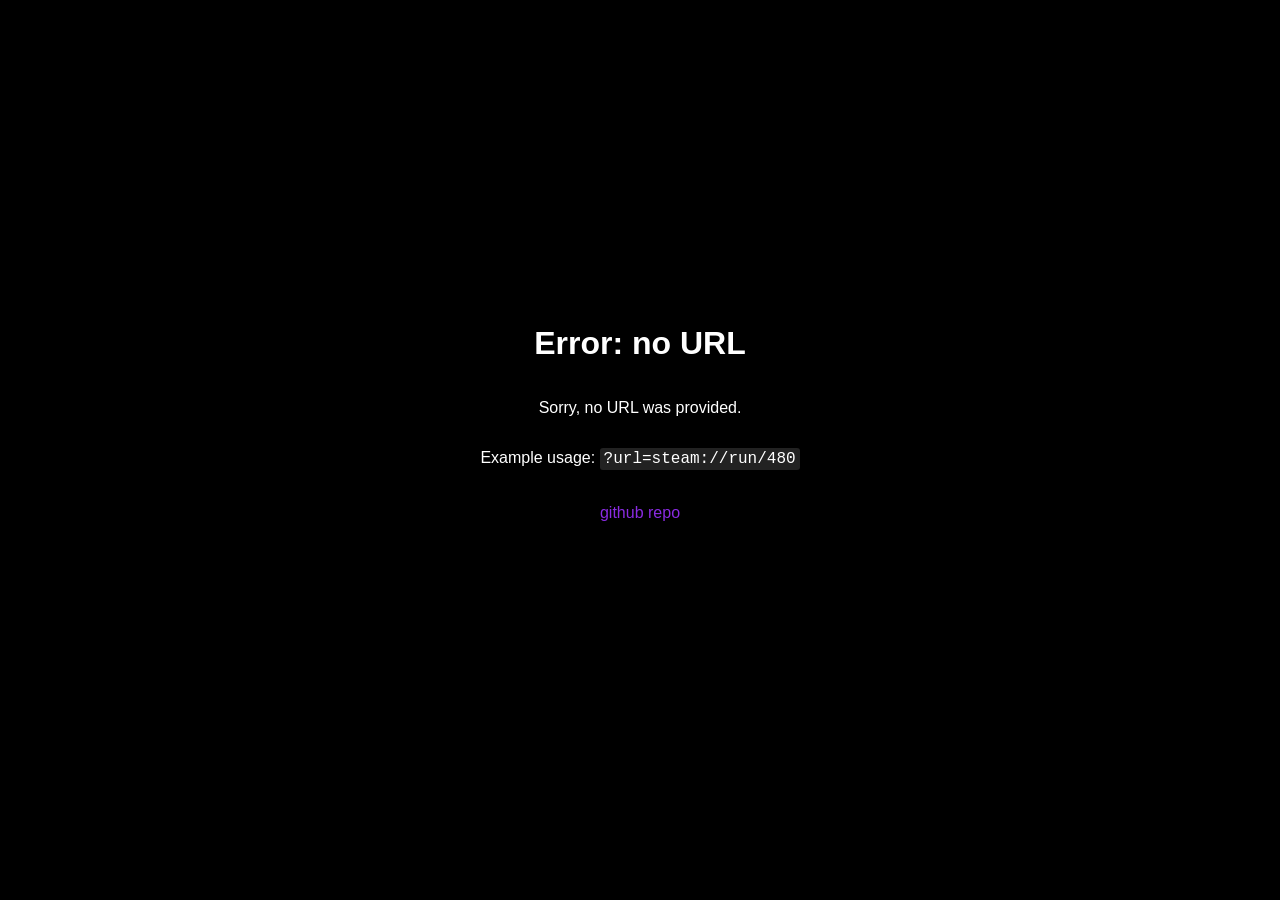
<file: index.html>
<!DOCTYPE html>
<html lang="en">
  <head>
    <meta charset="UTF-8" />
    <title>Jumping...</title>
    <script>
      window.onload = function () {
        // Get the URL from the query string (e.g., ?url=steam://run/480)
        const urlParams = new URLSearchParams(window.location.search);
        const targetUrl = urlParams.get("url"); // This will get the value of "url"
        // If a valid URL is provided, redirect the user
        if (targetUrl) {
          // hort delay to prevent accidental clicks
          setTimeout(() => {
            // Redirect to the provided URL
            window.location.href = targetUrl;
          }, 1000); // 1 second delay
        } else {
          // If no URL is provided, redirect to nourl.html
          window.location.href = "nourl";
        }
      };
    </script>
  </head>
  <body>
    <p>Redirecting...</p>
    <p>
      If you are not redirected automatically,
      <a href="" id="manual-link">click here</a>.
    </p>
    <p>
      If you dont want to be redirected,
      <a href="nourl">click here</a>.
    </p>
    <p></p>
    <script>
      // Set the href of the link to the current URL (fallback in case redirect fails)
      const urlParams = new URLSearchParams(window.location.search);
      const targetUrl = urlParams.get("url");
      if (targetUrl) {
        document.getElementById("manual-link").href = targetUrl;
      }
    </script>
  </body>
</html>
</file>
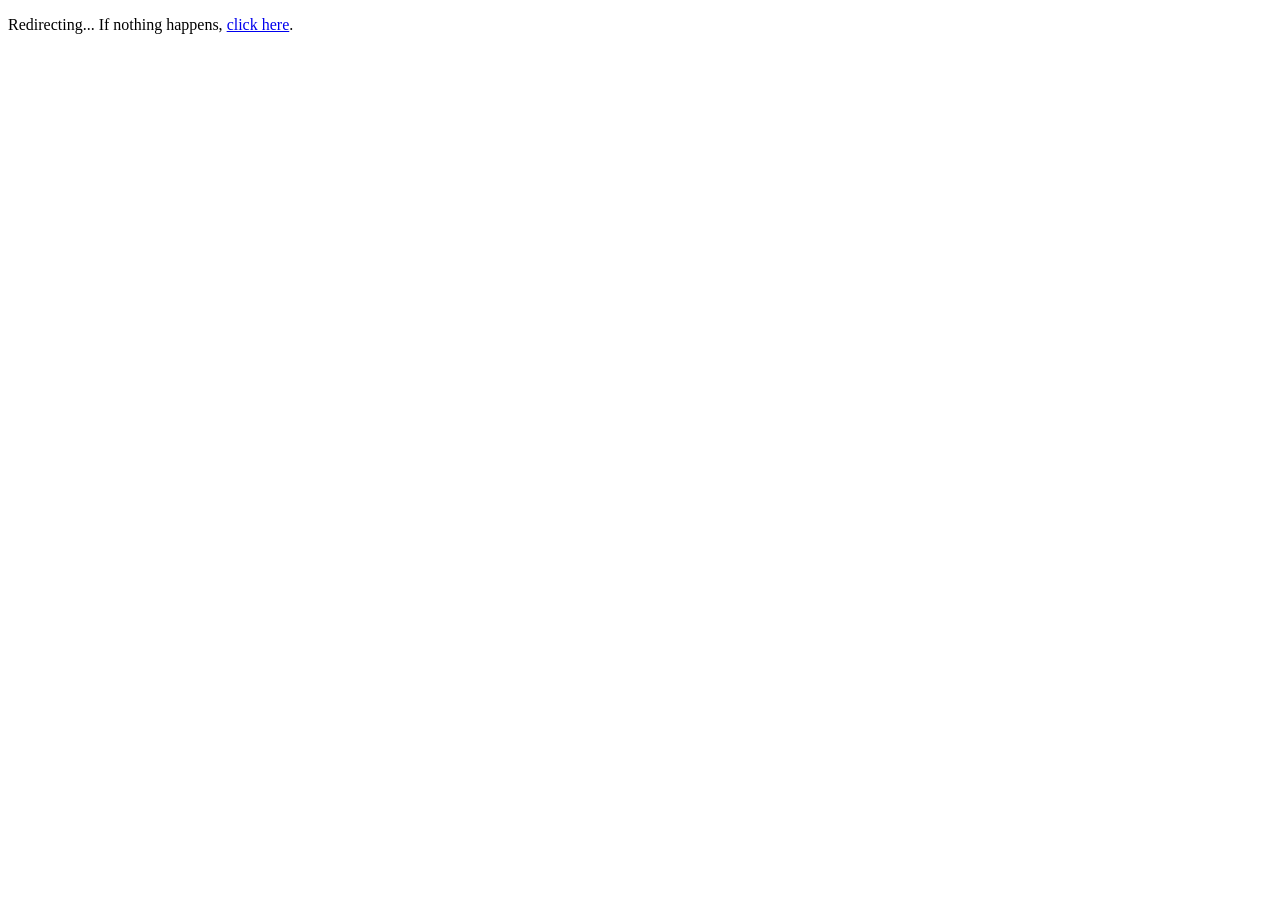
<file: dist/index.html>
<!DOCTYPE html>
<html lang="en">
<head>
  <meta charset="UTF-8">
  <title>Launching...</title>
  <script>
    window.onload = function() {
      // Get full path after domain
      const path = window.location.pathname.substring(1); // remove leading '/'
      
      if (!path) {
        document.body.innerHTML = "<h1>No path provided</h1><p>Example usage: /steam/run/480</p>";
        return;
      }

      // Split path by '/'
      const parts = path.split('/');
      
      if (parts.length < 2) {
        document.body.innerHTML = "<h1>Invalid path</h1><p>Example usage: /steam/run/480</p>";
        return;
      }

      const scheme = parts[0]; // e.g., 'steam'
      const rest = parts.slice(1).join('/'); // e.g., 'run/480'

      const uri = `${scheme}://${rest}`; // build 'steam://run/480'

      // Redirect
      window.location.href = uri;
    };
  </script>
</head>
<body>
  <p>Redirecting... If nothing happens, <a id="manual-link" href="#">click here</a>.</p>
  <script>
    const path = window.location.pathname.substring(1);
    const parts = path.split('/');
    if (parts.length >= 2) {
      const scheme = parts[0];
      const rest = parts.slice(1).join('/');
      const uri = `${scheme}://${rest}`;
      document.getElementById('manual-link').href = uri;
    }
  </script>
</body>
</html>
</file>
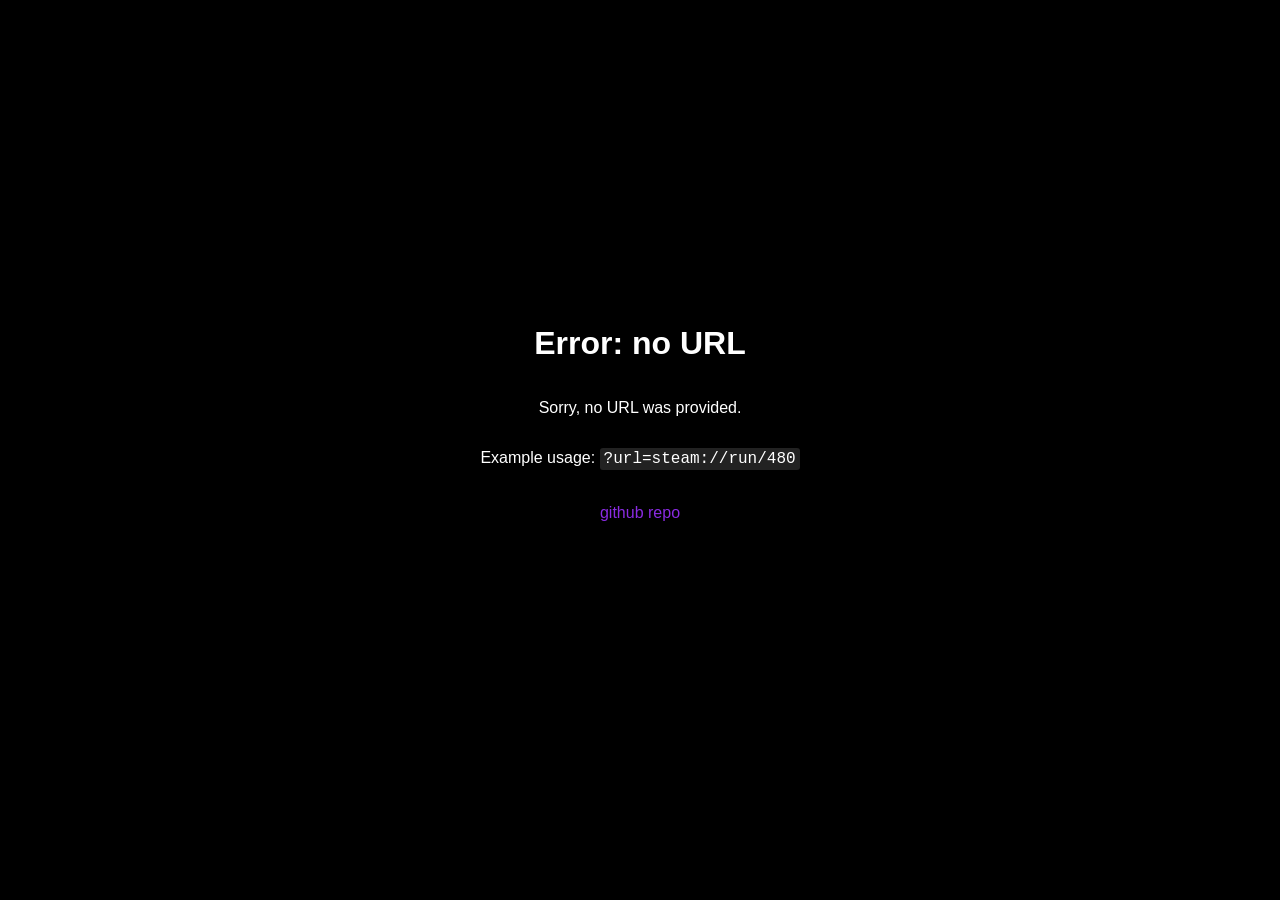
<file: nourl/index.html>
<!DOCTYPE html>
<html lang="en">
  <head>
    <meta charset="UTF-8" />
    <meta name="viewport" content="width=device-width, initial-scale=1.0" />
    <title>No URL</title>
    <link rel="stylesheet" href="style.css" />
    <script>
      window.onload = function () {
        // Get the URL from the query string (e.g., ?url=steam://run/480)
        const urlParams = new URLSearchParams(window.location.search);
        const targetUrl = urlParams.get("url"); // This will get the value of "url"
        // If a valid URL is provided, redirect the user
        if (targetUrl) {
          const newTarget = "https://snqwq.github.io/jump/?url=" + targetUrl;
          // Short delay to prevent accidental clicks
          setTimeout(() => {
            // Redirect to the provided URL
            window.location.href = newTarget;
          }, 1000); // 1 second delay
        } else {
          return // If no URL is provided do nothing
        }};
    </script>
  </head>
  <body>
    <div class="container">
      <h1>Error: no URL</h1>
      <p>Sorry, no URL was provided.</p>
      <p>Example usage: <code>?url=steam://run/480</code></p>
      <div class="socials-container">
        <a href="https://github.com/snqwq/jump">github repo</a>
    </div>
  </body>
</html>
</file>
<file: nourl/style.css>
html {
  font-family: Arial, "Helvetica Neue", Helvetica, sans-serif;

  background: #000;
  color: #fff;
}

a {
  text-decoration: none;
  color: blueviolet;
  transition: color 0.3s;
}

a:hover {
  color: #ff00ff;
  transition: color 0.3s;
}

code {
  font-family: "Courier New", Courier, monospace;
  background: #222;
  color: #fff;
  padding: 2px 4px;
  border-radius: 3px;
}

.container {
  display: flex;
  flex-direction: column;
  align-items: center;
  justify-content: center;

  height: 90vh;

  overflow: hidden;
}

.socials-container {
  display: flex;
  flex-direction: row;
  justify-content: center;
  align-items: center;

  margin-top: 20px;
}
</file>
